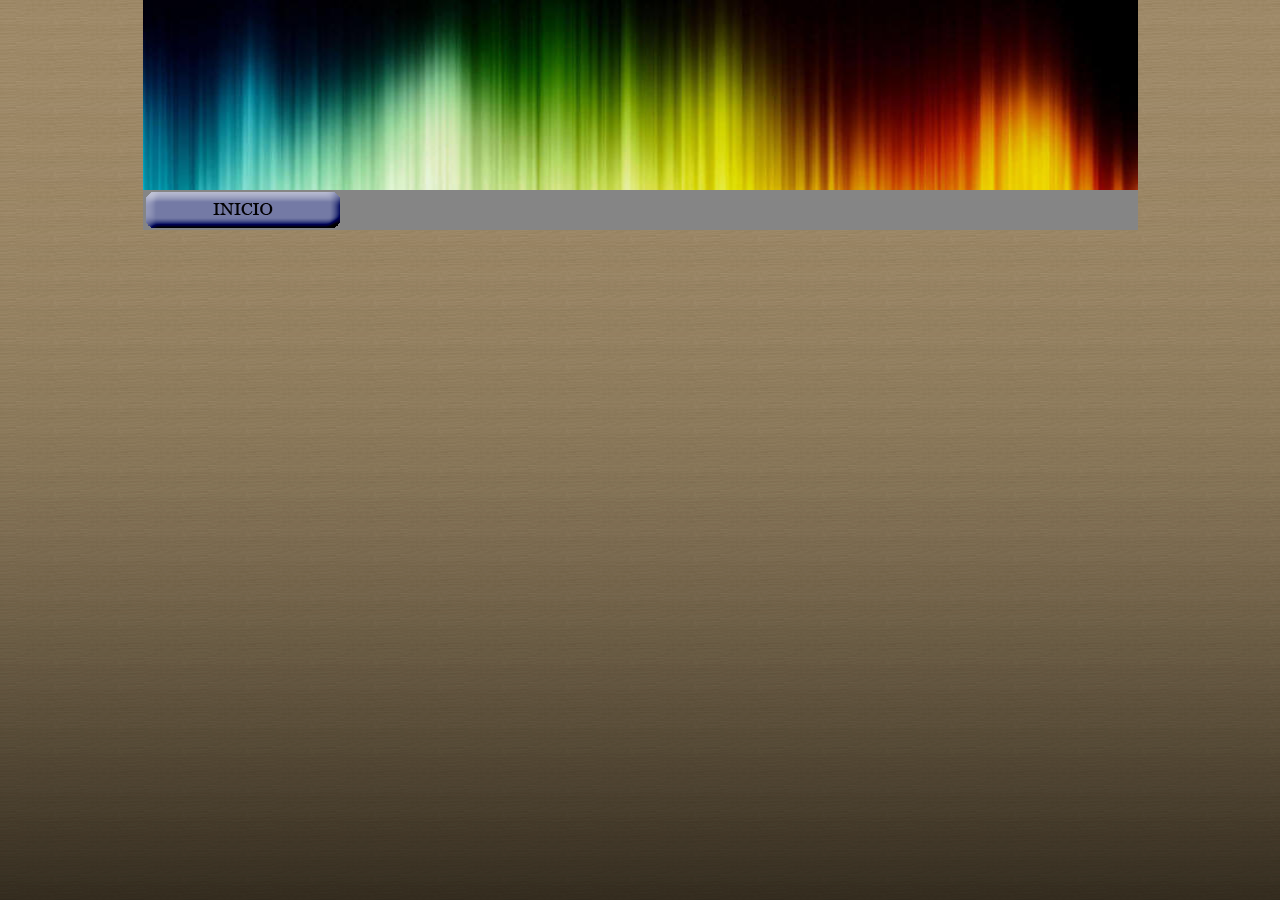
<file: pag 2/index.html>
<!DOCTYPE html PUBLIC "-//W3C//DTD XHTML 1.0 Transitional//EN" "http://www.w3.org/TR/xhtml1/DTD/xhtml1-transitional.dtd">
<html xmlns="http://www.w3.org/1999/xhtml">
<head>
<meta http-equiv="Content-Type" content="text/html; charset=utf-8" />
<title>Documento sin título</title>
<style type="text/css">
body,td,th {
	font-size: medium;
}
body {
	background-image: url(fondo.png);
	margin-left: 0px;
	margin-top: 0px;
	margin-right: 0px;
	margin-bottom: 0px;
}
</style>
<script type="text/javascript">
function MM_swapImgRestore() { //v3.0
  var i,x,a=document.MM_sr; for(i=0;a&&i<a.length&&(x=a[i])&&x.oSrc;i++) x.src=x.oSrc;
}
function MM_preloadImages() { //v3.0
  var d=document; if(d.images){ if(!d.MM_p) d.MM_p=new Array();
    var i,j=d.MM_p.length,a=MM_preloadImages.arguments; for(i=0; i<a.length; i++)
    if (a[i].indexOf("#")!=0){ d.MM_p[j]=new Image; d.MM_p[j++].src=a[i];}}
}

function MM_findObj(n, d) { //v4.01
  var p,i,x;  if(!d) d=document; if((p=n.indexOf("?"))>0&&parent.frames.length) {
    d=parent.frames[n.substring(p+1)].document; n=n.substring(0,p);}
  if(!(x=d[n])&&d.all) x=d.all[n]; for (i=0;!x&&i<d.forms.length;i++) x=d.forms[i][n];
  for(i=0;!x&&d.layers&&i<d.layers.length;i++) x=MM_findObj(n,d.layers[i].document);
  if(!x && d.getElementById) x=d.getElementById(n); return x;
}

function MM_swapImage() { //v3.0
  var i,j=0,x,a=MM_swapImage.arguments; document.MM_sr=new Array; for(i=0;i<(a.length-2);i+=3)
   if ((x=MM_findObj(a[i]))!=null){document.MM_sr[j++]=x; if(!x.oSrc) x.oSrc=x.src; x.src=a[i+2];}
}
</script>
</head>

<body leftmargin="0" topmargin="0" marginwidth="0" marginheight="0" onload="MM_preloadImages('botoninicioapretado.png')">
<table border="0" align="center" cellpadding="0" cellspacing="0">
  <tr>
    <td height="190" colspan="4"><img src="006.jpg" width="995" height="190" /></td>
  </tr>
  <tr>
    <td width="211" height="40" bgcolor="#858585"><a href="index.html" onmouseout="MM_swapImgRestore()" onmouseover="MM_swapImage('boton1','','botoninicioapretado.png',1)"><img src="botoninicio.png" width="200" height="40" id="boton1" /></a></td>
    <td width="245" bgcolor="#858585">&nbsp;</td>
    <td width="260" height="20" valign="middle" bgcolor="#858585">&nbsp;</td>
    <td width="270" bgcolor="#858585">&nbsp;</td>
  </tr>
  <tr>
    <td height="500" colspan="4">&nbsp;</td>
  </tr>
  <tr>
    <td height="50" colspan="4">&nbsp;</td>
  </tr>
</table>

</body>
</html>
</file>
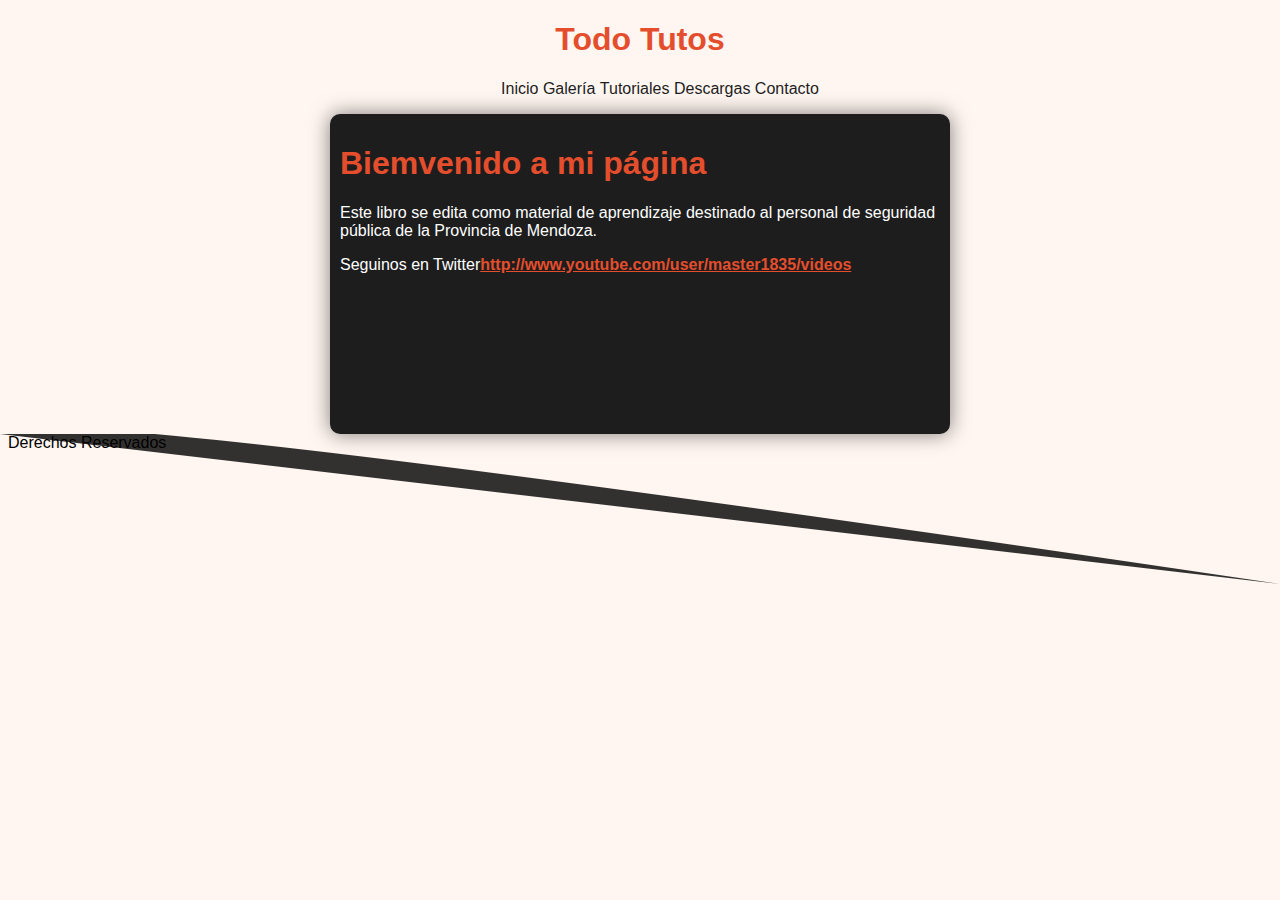
<file: pag html5/index.html>
<!DOCTYPE html>
<html lang="es">
	<head>
		<meta charset='utf-8'>
		<link rel="stylesheet"  href="stylesheet2.css">
        <script src="http://code.jquery.com/jquery-1.7.1.min.js"></script>
        <script src='scriptPrincipal.js'></script>
	</head>
    <body>
    	<div id='contenido'>
        	<header>
            	<hgroup>
                	<h1>Todo Tutos</h1>
                </hgroup>
                 <nav>
            		<ul>
                		<li>Inicio</li>
                		<li>Galería</li>
                		<li>Tutoriales</li>
               			 <li>Descargas</li>
                		<li>Contacto</li>
               			 </ul>
            	</nav>
            </header>
           <section>
           		<div id='textoPr'>
                	<article>
                    <hgroup>
                    <h1>Biemvenido a mi página</h1>
                    </hgroup>
                    <p>Este libro se edita como material de aprendizaje destinado al personal
de seguridad pública de la Provincia de Mendoza.</p>
                    
                    </article>
                    <aside>
                    	<p>Seguinos en Twitter<a href=''>http://www.youtube.com/user/master1835/videos</a></p>
                        
                    </aside>
                </div>
           </section>
        </div>
        <footer>
        	<canvas id='miCanvas'>
            </canvas>
            Derechos Reservados
        </footer>
    </body>
</html>
</file>
<file: pag html5/stylesheet2.css>
body
{
	background-color:#fff6f1;
	font-family:"Adobe Heiti Std R", Arial;
}
#contenido
{
	width:960px;
	margin:0 auto;
	text-align:center;
}
h1
{
	color:#e44e2d;
}
nav ul li
{
	display:inline-block;	
	margin-right:20x;
	color:#1d1d1d;
	cursor:pointer;
	
}
#textoPr
{
	width:600px;
	height:300px;
	background-color:#1d1d1d;
	color:#fff;
	margin:0 auto;
	text-align:left;
	border-radius:10px;
	padding:10px;
	box-shadow:0px 0px 20px rgba(0,0,0,0.5);
}
a
{
	color:#e44e2d;
	font-weight:bold;
}
#miCanvas
{
	position:absolute;
	boton:0px;
	left:0px;
	border:0;
}
</file>
